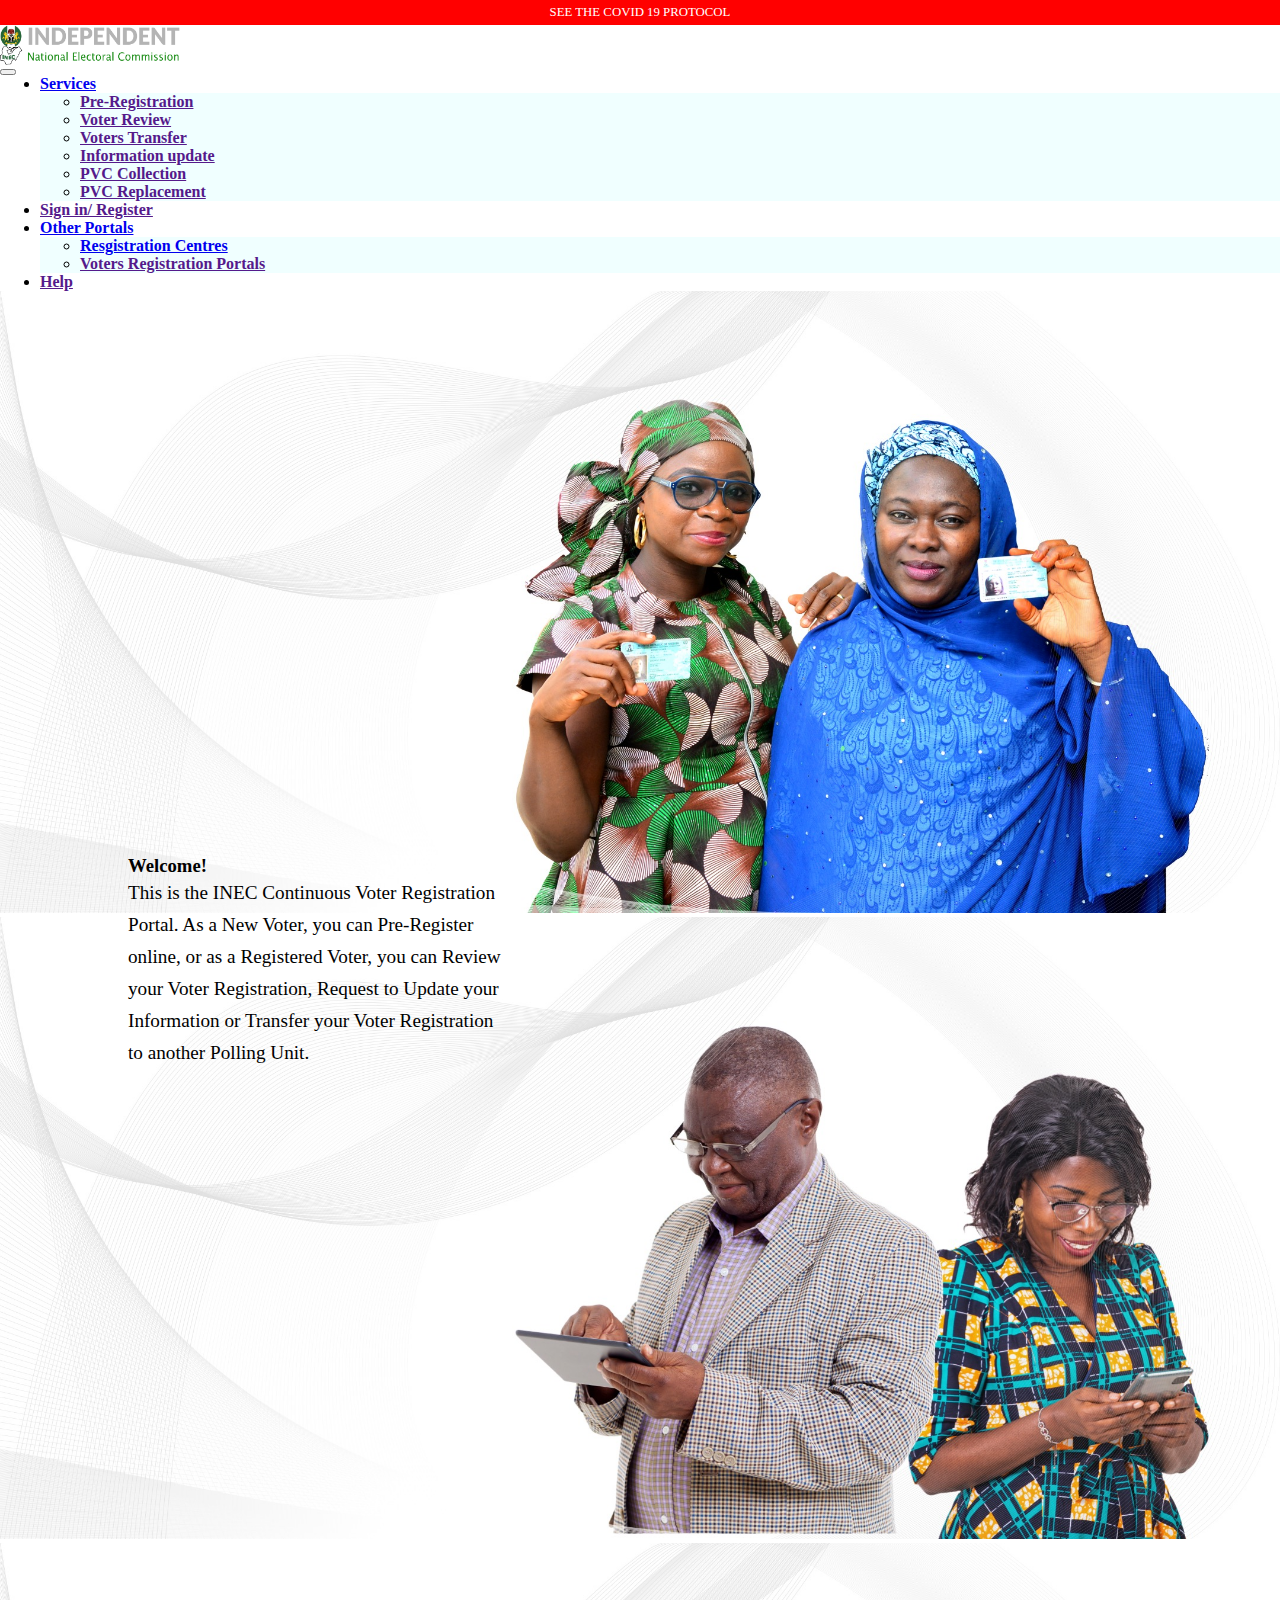
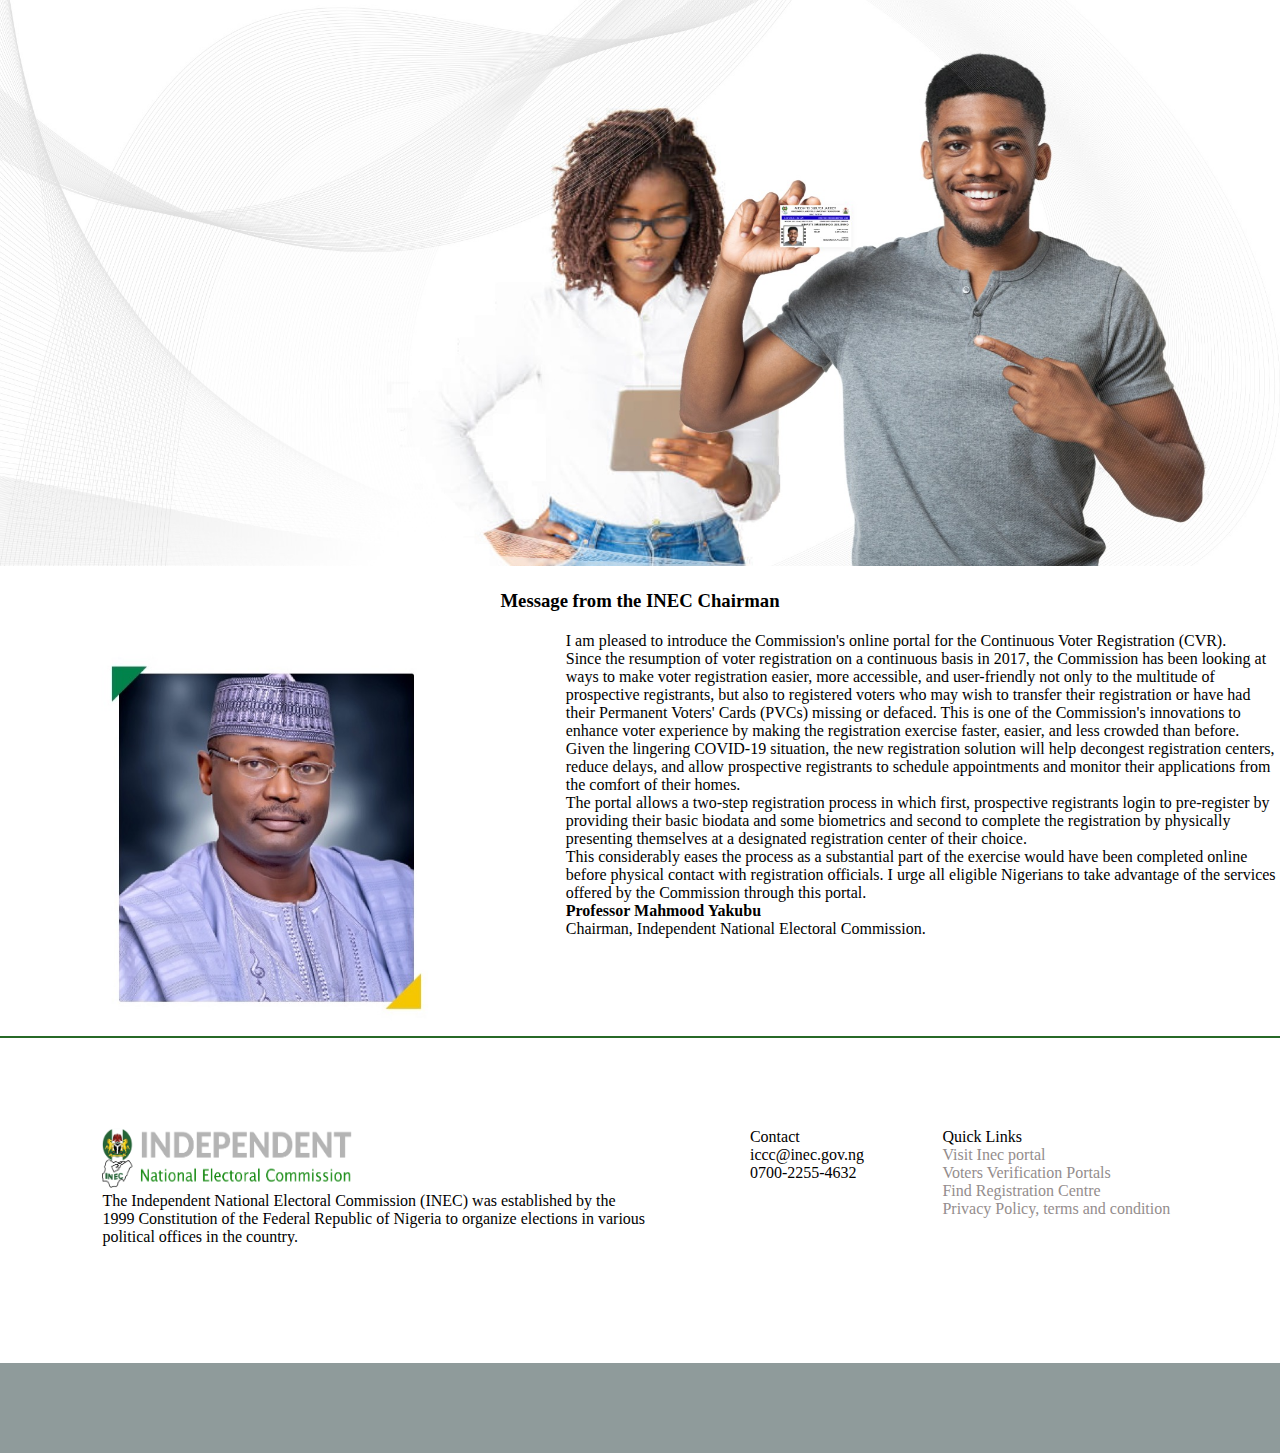
<file: Inec clone/HTML/index.html>
<!doctype html>
<html lang="en">
  <head>
    <!-- Required meta tags -->
    <meta charset="utf-8">
    <meta name="viewport" content="width=device-width, initial-scale=1">

    <!-- Bootstrap CSS -->
    <link href="https://cdn.jsdelivr.net/npm/bootstrap@5.1.3/dist/css/bootstrap.min.css" rel="stylesheet" integrity="sha384-1BmE4kWBq78iYhFldvKuhfTAU6auU8tT94WrHftjDbrCEXSU1oBoqyl2QvZ6jIW3" crossorigin="anonymous">
    <link rel="stylesheet" href="../CSS/indexCss.css">
    <title>Inec Portal/clone</title>
  </head>
  <body>
      <div class="header-div">
          <p>SEE THE COVID 19 PROTOCOL</p>
      </div>
      <!-- <nav class="navbar navbar-expand-lg navbar-light bg-light">
        <div class="container myNavdiv ">
          
          <button class="navbar-toggler" type="button" data-bs-toggle="collapse" data-bs-target="#navbarNavDropdown" aria-controls="navbarNavDropdown" aria-expanded="false" aria-label="Toggle navigation">
            <span class="navbar-toggler-icon"></span>
          </button>
          <div class="collapse navbar-collapse" id="navbarNavDropdown  ">
            <ul class="navbar-nav ml-auto minDiv">
              <li class="nav-item dropdown dropmi">
                <a class="nav-link dropdown-toggle  " href="#" id="navbarDropdownMenuLink" role="button" data-bs-toggle="dropdown" aria-expanded="false">
                  Services
                </a>
                <ul class="dropdown-menu dpd" aria-labelledby="navbarDropdownMenuLink">
                  <li><a class="dropdown-item" href="../html/department.html#technical">Technical</a></li>
                        <li><a class="dropdown-item" href="../html/department.html#media">Media</a></li>
                        <li><a class="dropdown-item" href="../html/department.html#choir">Choir</a></li>
                        <li><a class="dropdown-item" href="../html/department.html#ushering">Ushering</a></li>
                        <li><a class="dropdown-item" href="../html/department.html#welfare">Welfare</a></li>
                        <li><a class="dropdown-item" href="../html/department.html#event">Eveent</a></li>
                </ul>
              </li>
              <li class="nav-item">
                <a class="nav-link" href="#">Sign in / register</a>
              </li>
              <li class="nav-item dropdown dropmi">
                <a class="nav-link dropdown-toggle  " href="#" id="navbarDropdownMenuLink" role="button" data-bs-toggle="dropdown" aria-expanded="false">
                  Other Portals
                </a>
                <ul class="dropdown-menu dpd" aria-labelledby="navbarDropdownMenuLink">
                  <li><a class="dropdown-item" href="../html/department.html#technical">Technical</a></li>
                        <li><a class="dropdown-item" href="../html/department.html#media">Media</a></li>
                        <li><a class="dropdown-item" href="../html/department.html#choir">Choir</a></li>
                        <li><a class="dropdown-item" href="../html/department.html#ushering">Ushering</a></li>
                        <li><a class="dropdown-item" href="../html/department.html#welfare">Welfare</a></li>
                        <li><a class="dropdown-item" href="../html/department.html#event">Eveent</a></li>
                </ul>
              </li>
              <li class="nav-item">
                <a class="nav-link" href="#">Help</a>
              </li>
            </ul>
          
          </div>

          <div>
            <a class="navbar-brand" href="#"><img src="../Inec pictures/logo.webp" class="navLogo"/></a>
          </div>
        </div>
      </nav> -->

      <nav class="navbar navbar-expand-lg navbar-light  myNav sticky-top bg-white" >
        <div class="container">
          <div>
            <img id="churchlogo" src="../Inec pictures/logo.webp"  alt="" class="navLogo">
         
          </div>
                           
          <button class="navbar-toggler" type="button" data-bs-toggle="collapse" data-bs-target="#navbarNavDropdown" aria-controls="navbarNavDropdown" aria-expanded="false" aria-label="Toggle navigation">
            <span class="navbar-toggler-icon"></span>
          </button>
          <div class="collapse navbar-collapse navre" id="navbarNavDropdown">
            <ul class="navbar-nav ms-auto">
              <li class="nav-item dropdown dropmi">
                <a class="nav-link dropdown-toggle  " href="#" id="navbarDropdownMenuLink" role="button" data-bs-toggle="dropdown" aria-expanded="false">
                  Services
                </a>
                <ul class="dropdown-menu dpd" aria-labelledby="navbarDropdownMenuLink">
                  <li><a class="dropdown-item" href="">Pre-Registration</a></li>
                        <li><a class="dropdown-item" href="">Voter Review</a></li>
                        <li><a class="dropdown-item" href="">Voters Transfer</a></li>
                        <li><a class="dropdown-item" href="">Information update</a></li>
                        <li><a class="dropdown-item" href="">PVC Collection</a></li>
                        <li><a class="dropdown-item" href="">PVC Replacement</a></li>
                </ul>
              </li>
              <li class="nav-item">
                <a class="nav-link " href="">Sign in/ Register</a>
              </li>
             
              <li class="nav-item dropdown dropmi">
                <a class="nav-link dropdown-toggle " href="#" id="navbarDropdownMenuLink" role="button" data-bs-toggle="dropdown" aria-expanded="false">
                Other Portals
                </a>
                <ul class="dropdown-menu dpd" aria-labelledby="navbarDropdownMenuLink">
                  <li><a class="dropdown-item" href="l">Resgistration Centres</a></li>
                  <li><a class="dropdown-item" href="">Voters Registration Portals</a></li>
                        
                        
                </ul>
              </li>
      
              <li class="nav-item">
                <a class="nav-link " href="">Help</a>
              </li>
              
            </ul>
          </div>
        </div>
      </nav>
    
      <!-- Another Section -->

      <div class="containerImage">
        <!-- <img src="../Inec pictures/bg-1.jpg" alt="Snow" style="width:100%;">
         -->
         <div id="carouselExampleSlidesOnly" class="carousel slide" data-bs-ride="carousel">
          <div class="carousel-inner">
            <div class="carousel-item active">
              <img src="../Inec pictures/bg-1.jpg" class="d-block w-100" alt="...">
            </div>
            <div class="carousel-item">
              <img src="../Inec pictures/bg-2.jpg" class="d-block w-100" alt="...">
            </div>
            <div class="carousel-item">
              <img src="../Inec pictures/bg-4.jpg" class="d-block w-100" alt="...">
            </div>
          </div>
        </div>
        <div class="centered"><h3> Welcome!</h3>
          <p>          This is the INEC Continuous Voter Registration Portal. As a New Voter, you can Pre-Register online, or as a Registered Voter, you can Review your Voter Registration, Request to Update your Information or Transfer your Voter Registration to another Polling Unit.
          </p>
        </div>
      </div>

      <div id="MessageDiv">
          <h3>Message from the INEC Chairman</h3>
      </div>

      <div  class="chairmanMessage">
        <div class="chairmanpics">
            <img src="../Inec pictures/welcome2.jpg"/>
        </div>
        <div class="chairmanmessagedetails">
            <p>I am pleased to introduce the Commission's online portal for the Continuous Voter Registration (CVR).
            </p>
            <p>
              Since the resumption of voter registration on a continuous basis in 2017, the Commission has been looking at ways to make voter registration easier, more accessible, and user-friendly not only to the multitude of prospective registrants, but also to registered voters who may wish to transfer their registration or have had their Permanent Voters' Cards (PVCs) missing or defaced. This is one of the Commission's innovations to enhance voter experience by making the registration exercise faster, easier, and less crowded than before. Given the lingering COVID-19 situation, the new registration solution will help decongest registration centers, reduce delays, and allow prospective registrants to schedule appointments and monitor their applications from the comfort of their homes.
            </p>
            <p>
              The portal allows a two-step registration process in which first, prospective registrants login to pre-register by providing their basic biodata and some biometrics and second to complete the registration by physically presenting themselves at a designated registration center of their choice.
            </p>
            <p>
              This considerably eases the process as a substantial part of the exercise would have been completed online before physical contact with registration officials. I urge all eligible Nigerians to take advantage of the services offered by the Commission through this portal.
            </p>
            <p>
              <b>Professor Mahmood Yakubu</b> <br>
              Chairman, Independent National Electoral Commission.
            </p>
        </div>
      </div>

      


      <div class="divider">
        
    </div>

   <!-- Footer -->
   <div class="footermother">

      <div class="foot1">
        <img src="../Inec pictures/logo.webp"/>
        <p>The Independent National Electoral Commission (INEC) was established by the 1999 Constitution of the Federal Republic of Nigeria to organize elections in various political offices in the country.</p>
      </div>
      <div class="foot2">
        <p>Contact</p>
        <p>iccc@inec.gov.ng</p>
        <p>0700-2255-4632</p>

      </div>
      <div class="foot3">
        
        <ul>
          <li><p>Quick Links</p></li>
          <li><a href=""> Visit Inec portal</a></li>
          <li><a href=""> Voters Verification Portals</a></li>
          <li><a href=""> Find Registration Centre</a></li>
          <li><a href="">Privacy Policy, terms and condition</a></li>
        </ul>

      </div>
   </div>
   <div class="footerend">

   </div>

     

    <!-- Optional JavaScript; choose one of the two! -->

    <!-- Option 1: Bootstrap Bundle with Popper -->
    <script src="https://cdn.jsdelivr.net/npm/bootstrap@5.1.3/dist/js/bootstrap.bundle.min.js" integrity="sha384-ka7Sk0Gln4gmtz2MlQnikT1wXgYsOg+OMhuP+IlRH9sENBO0LRn5q+8nbTov4+1p" crossorigin="anonymous"></script>

    <!-- Option 2: Separate Popper and Bootstrap JS -->
    <!--
    <script src="https://cdn.jsdelivr.net/npm/@popperjs/core@2.10.2/dist/umd/popper.min.js" integrity="sha384-7+zCNj/IqJ95wo16oMtfsKbZ9ccEh31eOz1HGyDuCQ6wgnyJNSYdrPa03rtR1zdB" crossorigin="anonymous"></script>
    <script src="https://cdn.jsdelivr.net/npm/bootstrap@5.1.3/dist/js/bootstrap.min.js" integrity="sha384-QJHtvGhmr9XOIpI6YVutG+2QOK9T+ZnN4kzFN1RtK3zEFEIsxhlmWl5/YESvpZ13" crossorigin="anonymous"></script>
    -->
  </body>
</html>
</file>
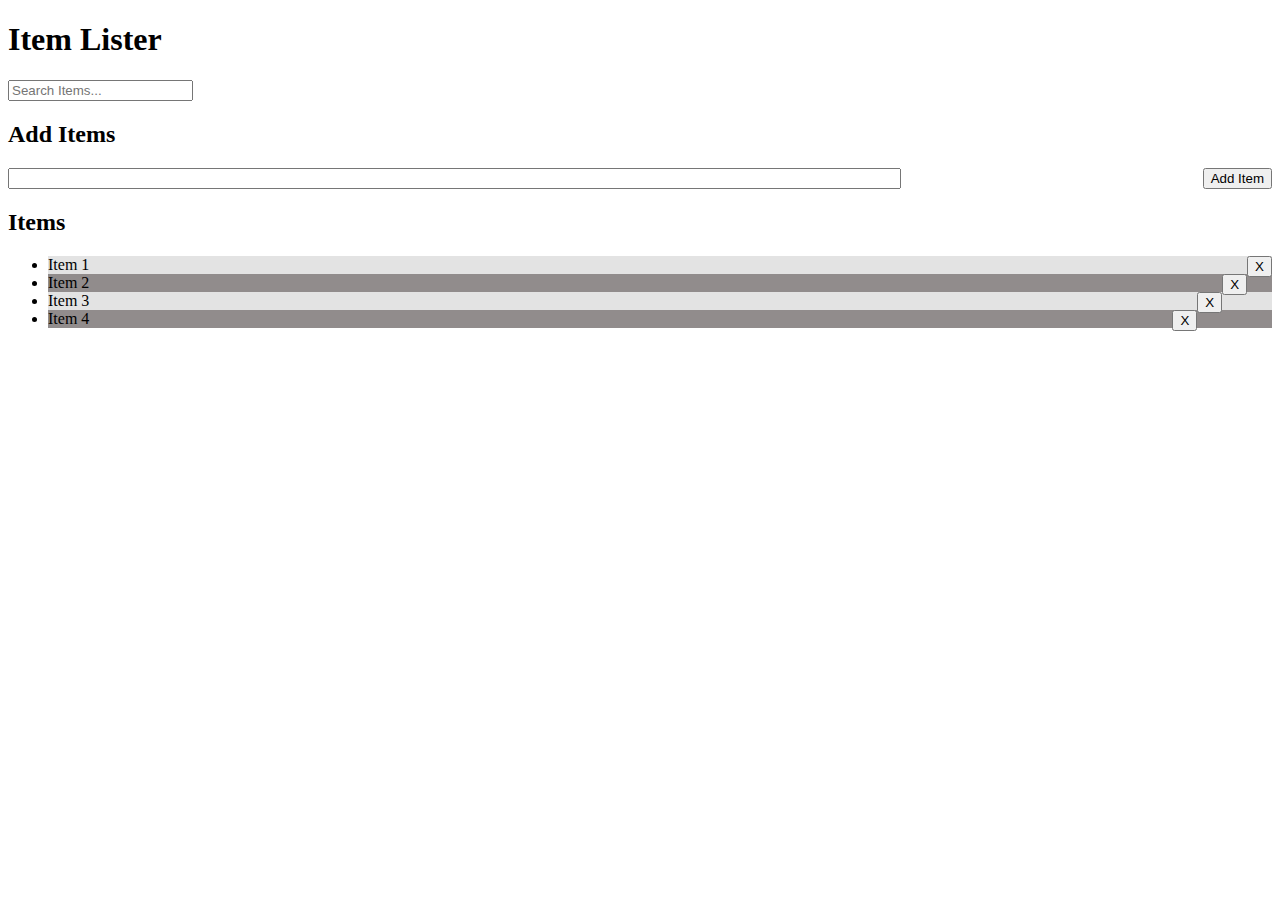
<file: ItemList/itemindex.html>
<!DOCTYPE html>
<html lang="en">
<head>
    <meta charset="UTF-8">
    <meta http-equiv="X-UA-Compatible" content="IE=edge">
    <meta name="viewport" content="width=device-width, initial-scale=1.0">
    <link href="https://cdn.jsdelivr.net/npm/bootstrap@5.2.0-beta1/dist/css/bootstrap.min.css" rel="stylesheet" integrity="sha384-0evHe/X+R7YkIZDRvuzKMRqM+OrBnVFBL6DOitfPri4tjfHxaWutUpFmBp4vmVor" crossorigin="anonymous">
    <link rel="stylesheet" href="./itemCss.css">
    <title>Document</title>
</head>
<body>
    <header id="main-header" class="bg-success text-white p-4 mb-3 ">
        <div class="container">
            <div class="row">
                <div class="col-md-6">
                    <h1 id = "header-title">Item Lister</h1>
                </div>
                <div class="col-md-6 align-self-center">
                    <input type="text" class="form-control" id="search" placeholder="Search Items...">
                </div>
            </div>
        </div>
    </header>
    <div class="container">
         <div id="main" class=" card card-body">
            <h2 class="title"> Add Items</h2>
            <form id="addForm" class = "form-inline mb-3">
                <input type="text" class="form-control mr-2 inline" id="input">
                <input type="submit" class="btn btn-dark" value="Add Item">
            </form>
            <h2 class="title">Items</h2>
            <ul id="items" class="list-group">
                <li class="list-group-item">Item 1 <button class="btn btn-danger btn-sm float-right delete">X</button> </li>
                <li class="list-group-item">Item 2 <button class="btn btn-danger btn-sm float-right delete">X</button> </li>
                <li class="list-group-item">Item 3 <button class="btn btn-danger btn-sm float-right delete">X</button> </li>
                <li class="list-group-item">Item 4 <button class="btn btn-danger btn-sm float-right delete">X</button> </li>
          
            
            </ul>
            
        
        </div>
    </div>


    

    <script src="https://cdn.jsdelivr.net/npm/bootstrap@5.2.0-beta1/dist/js/bootstrap.bundle.min.js" integrity="sha384-pprn3073KE6tl6bjs2QrFaJGz5/SUsLqktiwsUTF55Jfv3qYSDhgCecCxMW52nD2" crossorigin="anonymous"></script>
 
    <script src="./itemjs.js"></script>
</body>
</html>
</file>
<file: Inec clone/CSS/indexCss.css>
@import url('https://fonts.googleapis.com/css2?family=Dosis:wght@600;700&family=Poppins:wght@100;200;300;400;600;700&display=swap');

*{
    margin:0;
}
/* body{
    overflow-x: hidden;
} */
.header-div{
    background-color: red;
    text-align: center;
    font-size: 0.8rem;
    padding: 5px;
    color: white
}
.header-div p {
    margin: auto;
}
.navLogo{
    width: 180px;
    height:40px;
}
.navdiv{
    margin: auto;
    /* background-color: red; */
    
}
.myNavdiv{
    /* background-color: yellow; */
    display: flex;
    flex-direction: row-reverse;
    /* flex-wrap: wrap; */
    /* align-items: center; */
    justify-content: space-between;
    
}
.ml-auto{
    margin-left: auto !important;
}
 .navre ul li a {
   font-weight: bolder;
}
ul li a:hover{
    color: rgb(39, 105, 39) !important;
    /* background-color: red; */
}
ul li:hover ul{
    display: block;
    color: tomato;
}
.dropdpwn:hover .dpd{
    display: block;
    border: none;
}
.dpd{
    border: none;
    background-color: azure;
}

.navbar-toggler{
    display: block;
}
button:hover{
    display: block;
}
.containerImage{
    
        position: relative;
        text-align: center;
        color: white;
        /* border: 3px orange solid; */
      
        
}
.containerImage img{
    max-width: 100%;
    max-height: 80vh;
}
.centered {
    position: absolute;
     top: 30%;
    left: 10%;
    /* transform: translate(-50%, -50%);  */
    color: black;
    max-width: 30%;
    max-height:inherit;
    text-align: left;
    
  }
  .centered h3{
      font-weight: bold;

  }
  .centered p{
      font-size: 1.2rem;
      line-height: 2rem;
      
      
}
#MessageDiv{
    margin: auto;
    /* width: 60%; */
    /* border: 2px red solid; */
    padding: 20px 0;

}
#MessageDiv h3{
    margin: auto;
    text-align: center;
}
.chairmanMessage{
    display: flex;
    /* background-color: blue; */
    width: 100%;
    /* height: 10px; */
    /* position: relative; */
    /* margin-left: 7%; */

}
.chairmanpics{
    /* background-color: red; */
    /* position: relative; */
    width: 40%;
    
    padding-left: 7%;
    
    
}
.chairmanpics img{
    max-width: 400px;
    max-height: 400px;
    padding: auto 0;
}
.chairmanmessagedetails{
    /* background-color:yellow; */
    /* padding: 0 20px; */
    font-size: 1rem;
    width: 60%;
   
}
.divider{
    width: 100%;
    height: 2px;
    background-color:  rgb(39, 105, 39);
}
.footermother{
    display: flex;
    margin:10vh 0 13vh 0;
}
.foot1{
width: 45%;
padding: 0 8%;
}
.foot2{
wdth: 27%;
}
.foot3{
width: 28%;
padding: 0 3%;
}
.foot1 img {
    width: 250px;
    height: 60px
}
.foot3 ul li{
    list-style: none;
    margin: 0;
    padding: 0;
}
.footerend{
    width: 100%;
    height: 10vh;
    background-color: rgb(143, 155, 155);
}
.foot3 ul li a{
    text-decoration: none;
    color: rgb(148, 141, 141);
}
@media only  screen and(min-width: 800px) {

    .footermother{
        display: flex;
        flex-direction: column;
    }
}
</file>
<file: ItemList/itemCss.css>
.delete, input[type= "submit"]{
    float: right;
}
.inline{
    display: inline;
    width: 70%;
}
li:nth-child(odd){
    background-color: #e3e3e3;
}

li:nth-child(even){
    background-color: #918c8c;
}
</file>
